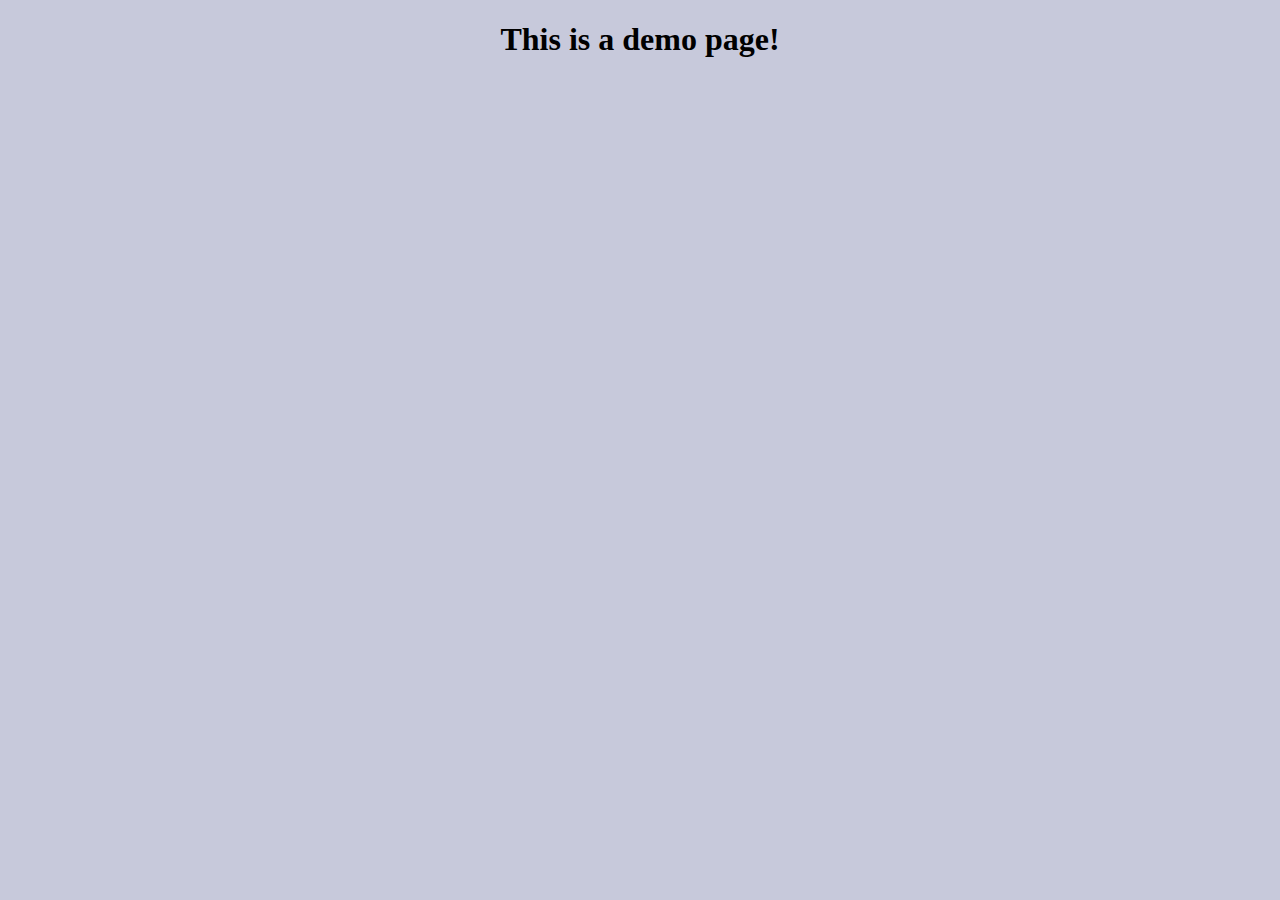
<file: 23_Browser/index.html>
<!DOCTYPE html>
<html lang="en">
<head>
    <meta charset="UTF-8">
    <meta name="viewport" content="width=device-width, initial-scale=1.0">
    <title>Document</title>
    <link rel="stylesheet" href="index.css">
</head>
<body>
    <h1> This is a demo page!</h1>

<!--javascript-->
    <script src="index.js"> </script>
</body>
</html>
</file>
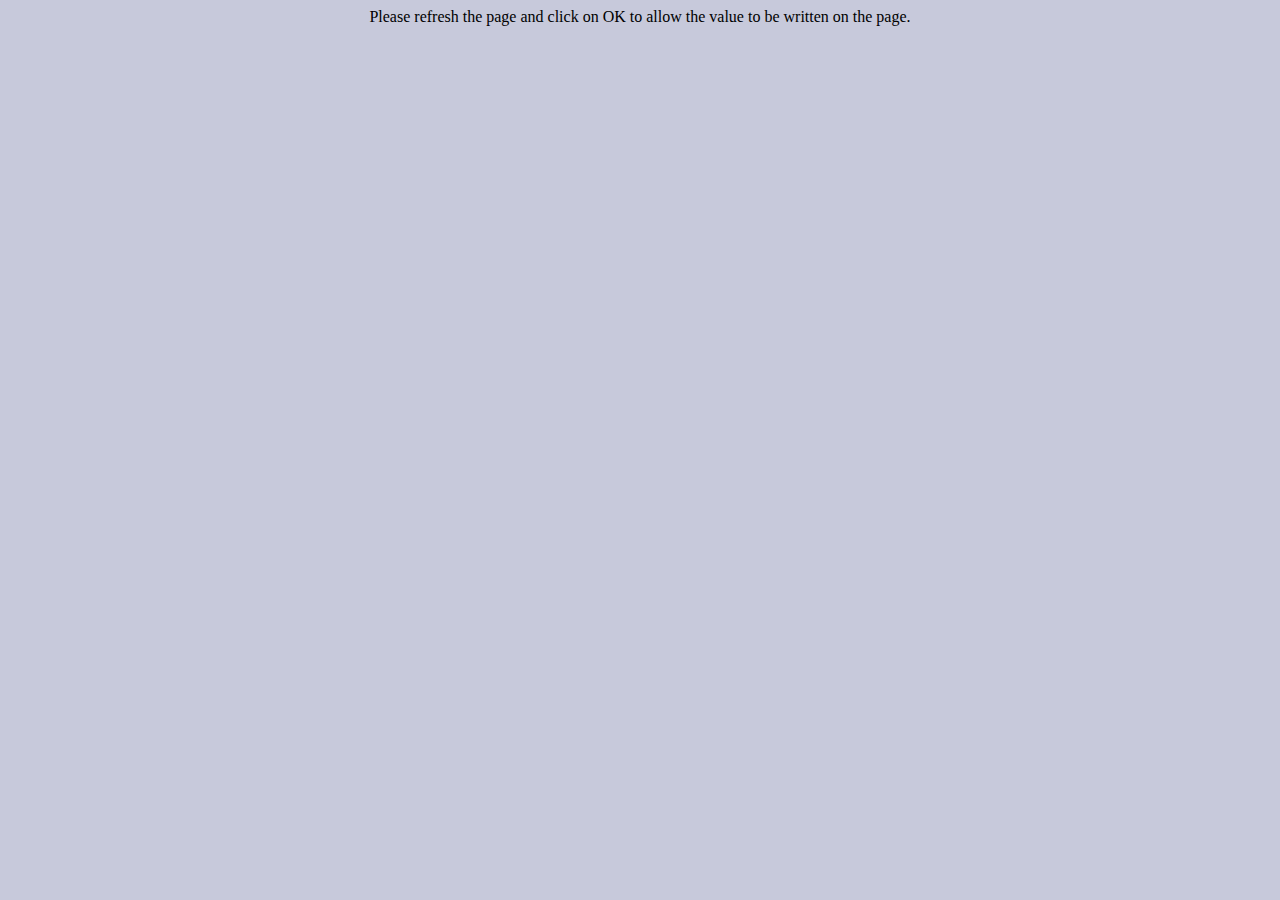
<file: 27_AlertConfirmPrompt/index.html>
<!DOCTYPE html>
<html lang="en">
<head>
    <meta charset="UTF-8">
    <meta name="viewport" content="width=device-width, initial-scale=1.0">
    <title>Document</title>
    <link rel="stylesheet" href="style.css">
</head>
<body>
    <script src="script.js"></script>
</body>
</html>
</file>
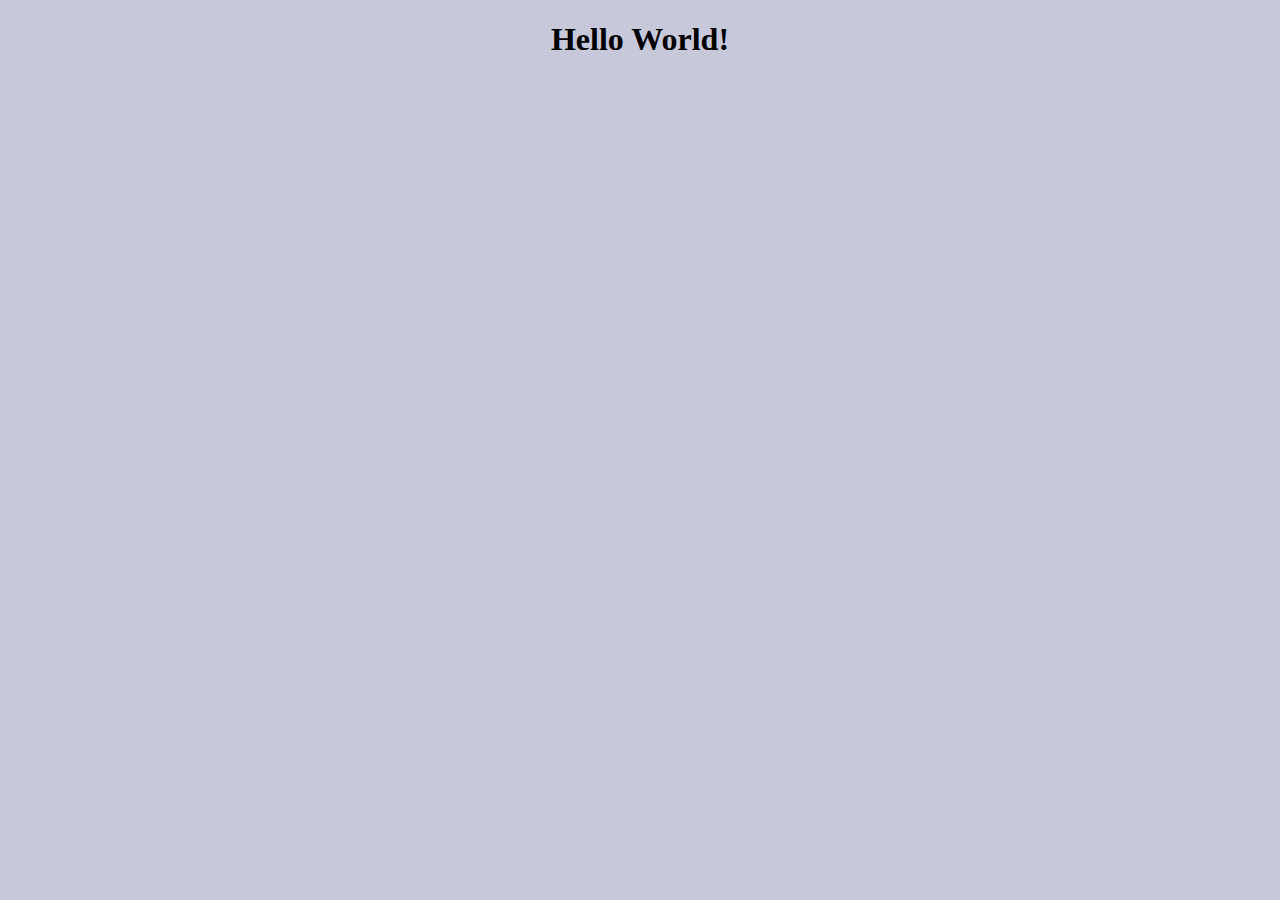
<file: 28_WindowDomBom/index.html>
<!DOCTYPE html>
<html lang="en">
<head>
    <meta charset="UTF-8">
    <meta name="viewport" content="width=device-width, initial-scale=1.0">
    <title>Window, Document object model and Browser object model</title>
    <link rel="stylesheet" href="style.css">
</head>
<body>
    <h1>Hello World!</h1>
    <script src="script.js"></script>
</body>
</html>
</file>
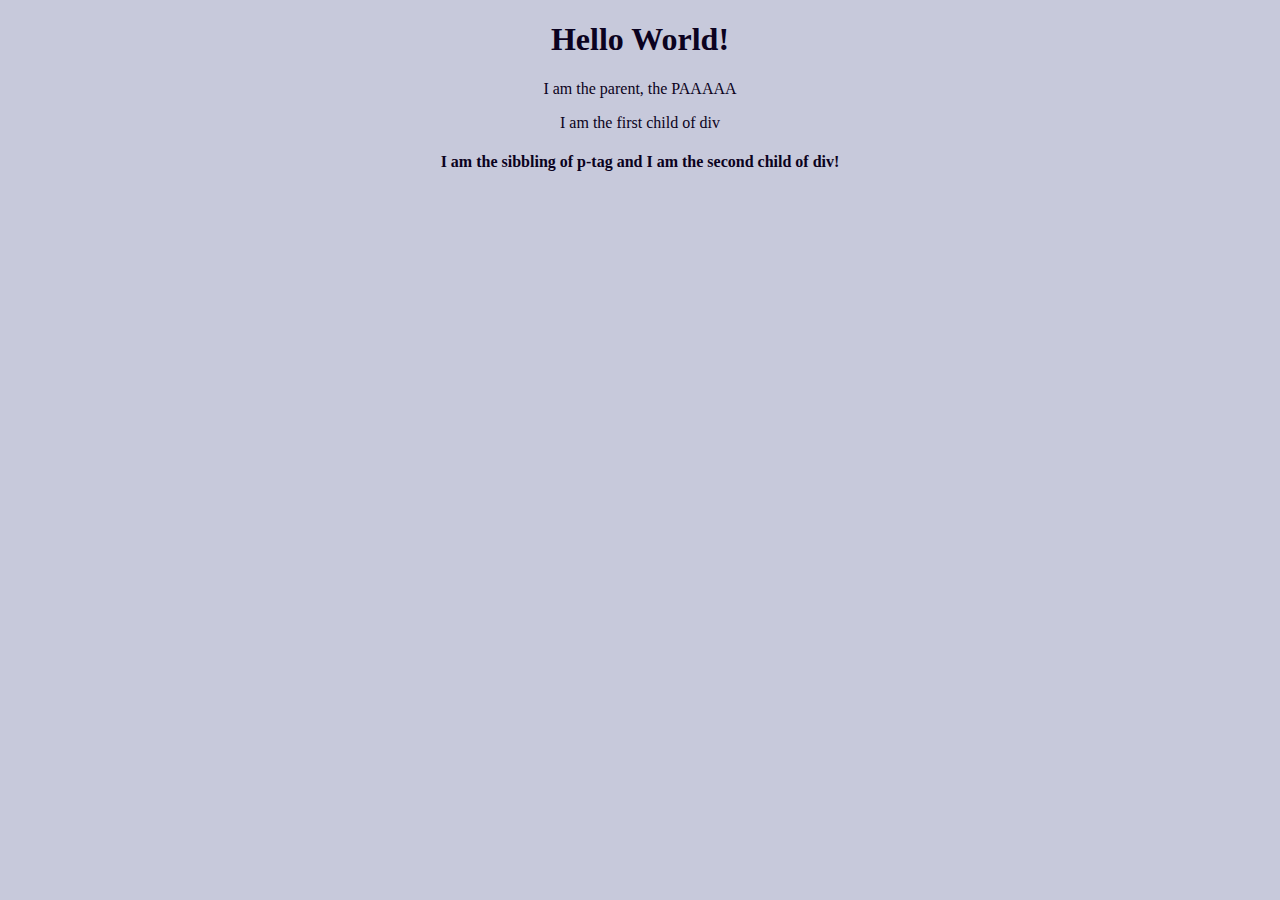
<file: 32_DOM_Manipulation/index.html>
<!DOCTYPE html>
<html lang="en">

<head>
    <meta charset="UTF-8">
    <meta name="viewport" content="width=device-width, initial-scale=1.0">
    <title>Window, Document object model and Browser object model</title>
    <link rel="stylesheet" href="style.css">
</head>

<body>
    <div>
        <!--First child of the body-->
        <h1>Hello World!</h1>
        I am the parent, the PAAAAA
        <p>I am the first child of div</p>
        <h4>I am the sibbling of p-tag and I am the second child of div!</h4>
    </div>
    <script src="script.js"></script>
</body>

</html>
</file>
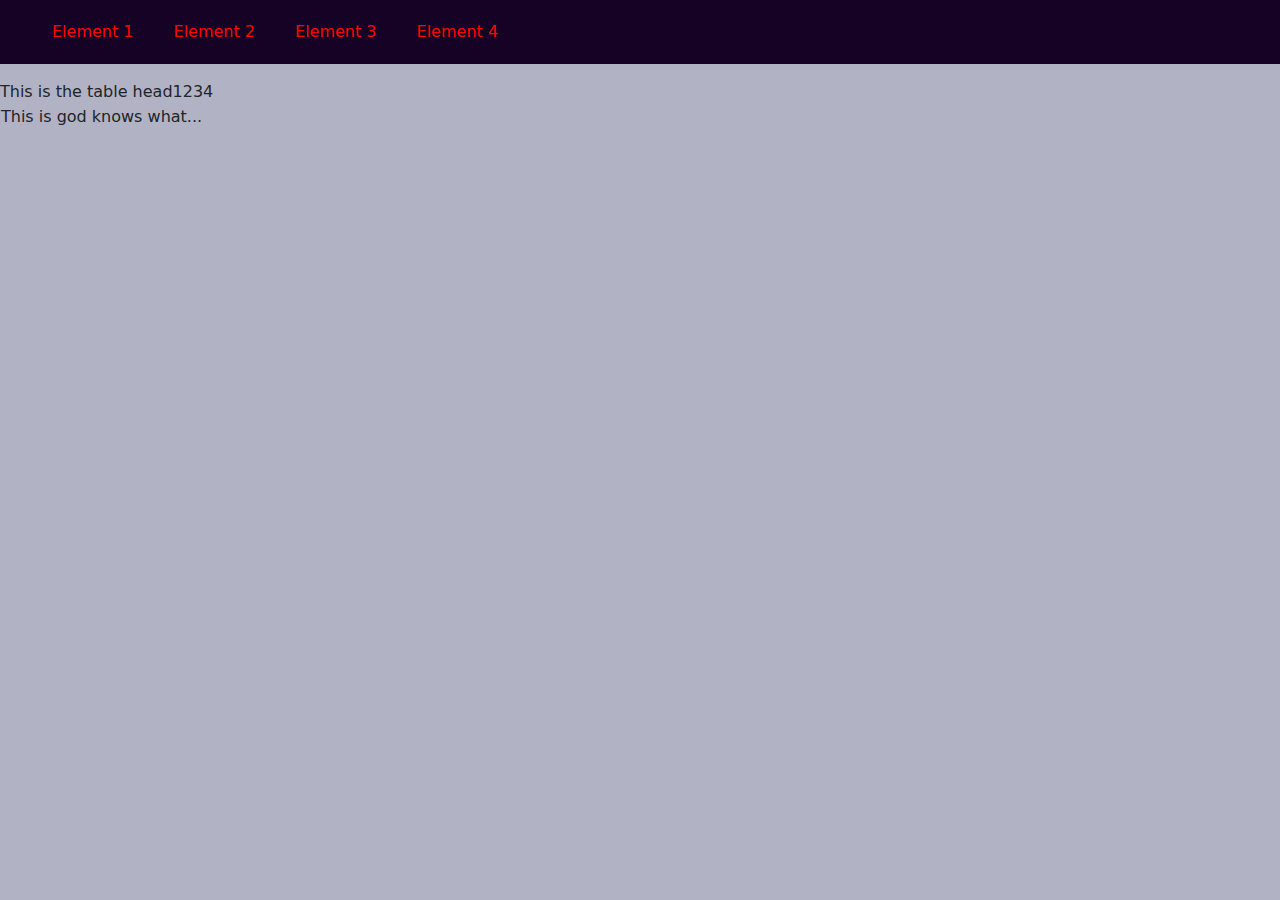
<file: 38_Chap7PS/index.html>
<!DOCTYPE html>
<html lang="en">
  <head>
    <meta charset="UTF-8" />
    <meta name="viewport" content="width=device-width, initial-scale=1.0" />
    <title>Document</title>
    <link rel="stylesheet" href="style.css">
    <link href="https://cdn.jsdelivr.net/npm/bootstrap@5.3.3/dist/css/bootstrap.min.css" rel="stylesheet" integrity="sha384-QWTKZyjpPEjISv5WaRU9OFeRpok6YctnYmDr5pNlyT2bRjXh0JMhjY6hW+ALEwIH" crossorigin="anonymous">
  </head>
  </head>
  <body>
      <nav >
        <ul class="ul">
            <li class="element">Element 1</li>
            <li class="element">Element 2</li>
            <li class="element">Element 3</li>
            <li class="element">Element 4</li>
        </ul>
      </nav>
      <!--Question 2: Create a table without t-body and check if tbody in "view page source"-->
      <table>
        <thead>This is the table head</thead>
        <td>This is god knows what...</td>
        <tr>1</tr>
        <tr>2</tr>
        <tr>3</tr>
        <tr>4</tr>
      </table>
    <script src="https://cdn.jsdelivr.net/npm/bootstrap@5.3.3/dist/js/bootstrap.bundle.min.js" integrity="sha384-YvpcrYf0tY3lHB60NNkmXc5s9fDVZLESaAA55NDzOxhy9GkcIdslK1eN7N6jIeHz" crossorigin="anonymous"></script>
    <script src="script.js"></script>
  </body>
</html>
</file>
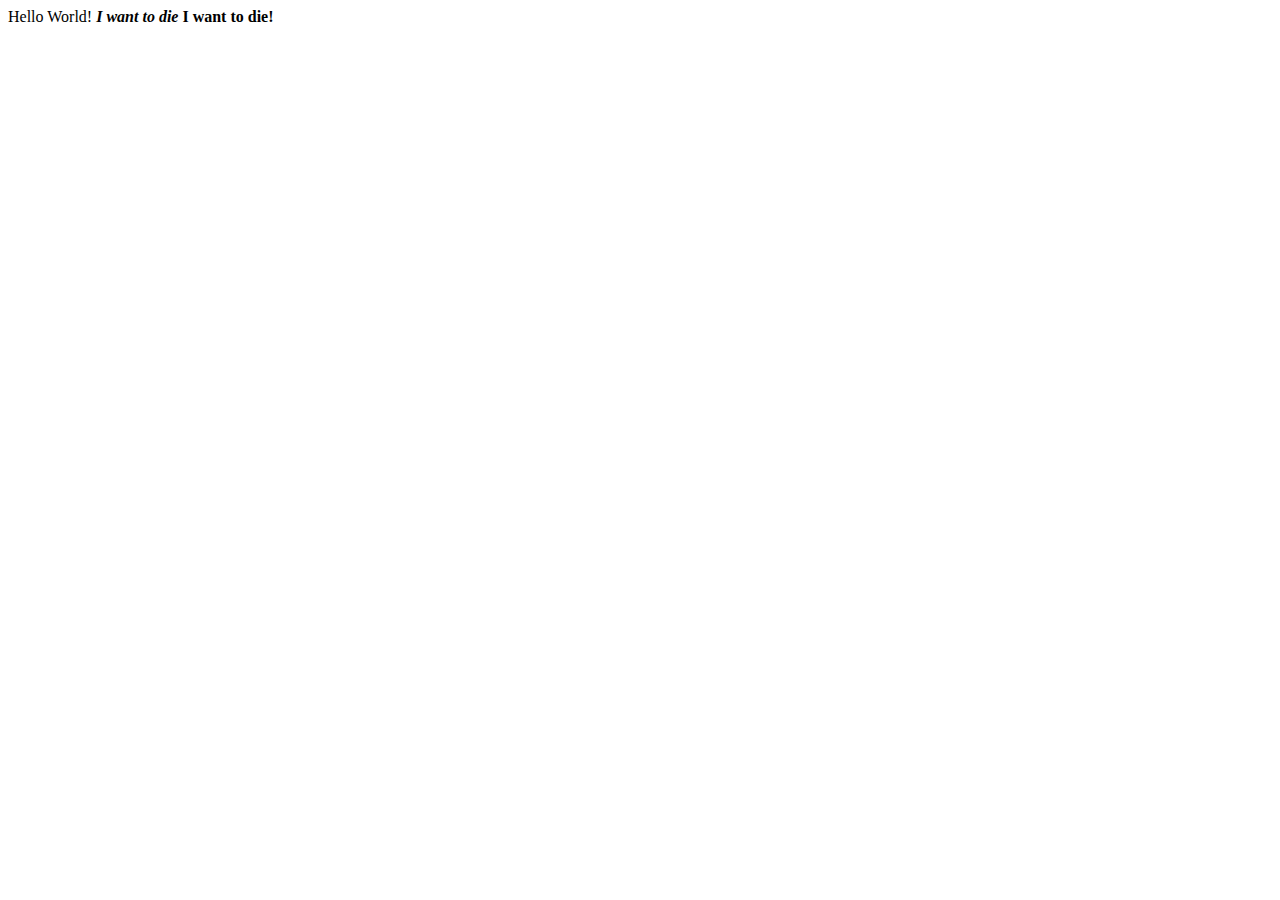
<file: 41_DOMProperties/index.html>
<!DOCTYPE html>
<html lang="en">
  <head>
    <meta charset="UTF-8" />
    <meta name="viewport" content="width=device-width, initial-scale=1.0" />
    <title>Document</title>
  </head>
  <body>
    Hello World!
    <span id="first">Hey, I am a span!</span>
    <div id="outer"></div>
    <script src="script.js"></script>
  </body>
</html>
</file>
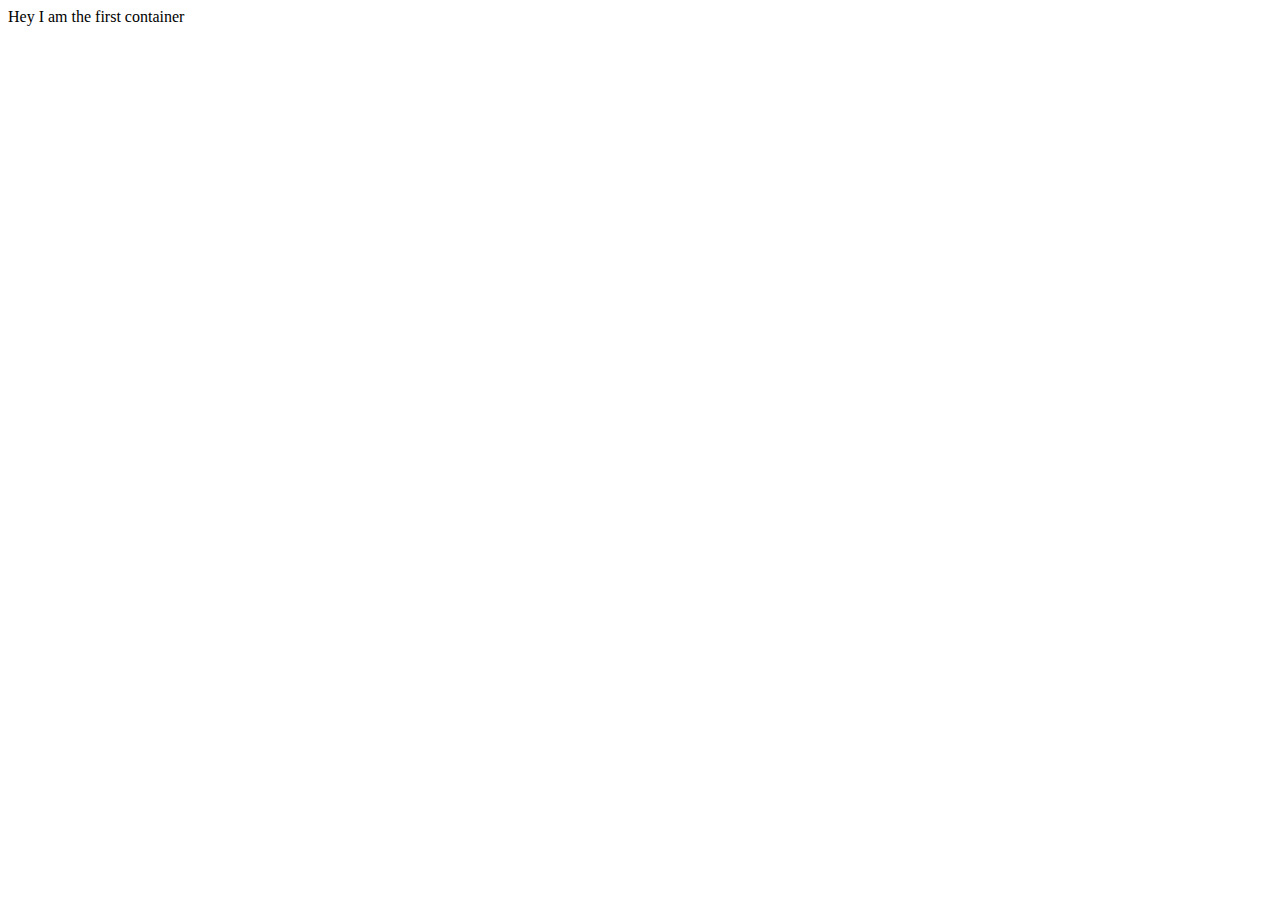
<file: 42_GetAndSetAttributes/index.html>
<!DOCTYPE html>
<html lang="en">
  <head>
    <meta charset="UTF-8" />
    <meta name="viewport" content="width=device-width, initial-scale=1.0" />
    <title>Document</title>
  </head>
  <body>
    <div id="firstId" class="firstClas" data-name="Karthik" data-age="26">
      Hey I am the first container
    </div>
    <script src="script.js"></script>
  </body>
</html>
</file>
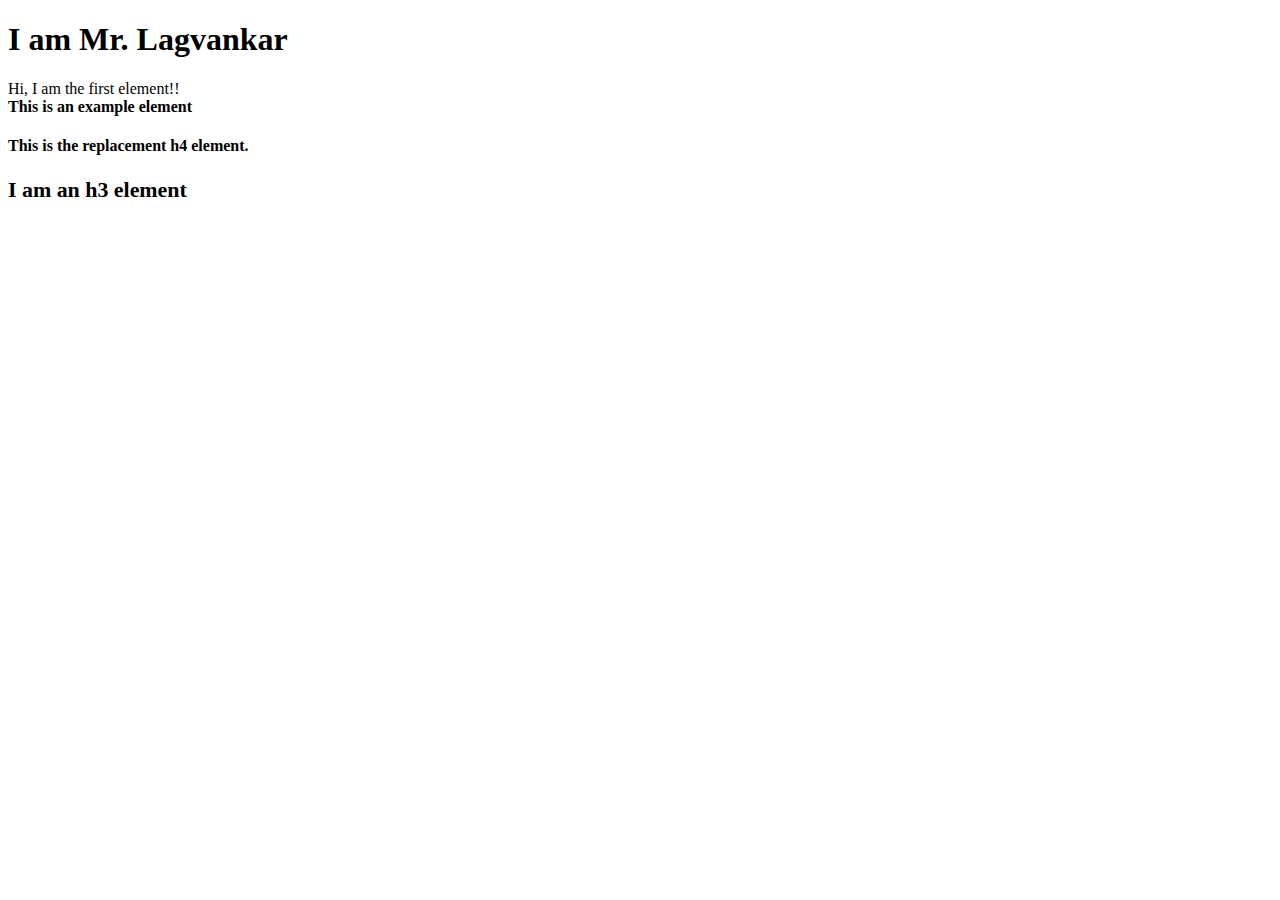
<file: 43_insertionMethods/index.html>
<!DOCTYPE html>
<html lang="en">
  <head>
    <meta charset="UTF-8" />
    <meta name="viewport" content="width=device-width, initial-scale=1.0" />
    <title>Document</title>
  </head>
  <body>
    <div id="first">Hi, I am the first element!!</div>
    <div class="replaceExample">
      This is an elment that I am going to user for replace example
    </div>
    <script src="script.js"></script>
  </body>
</html>
</file>
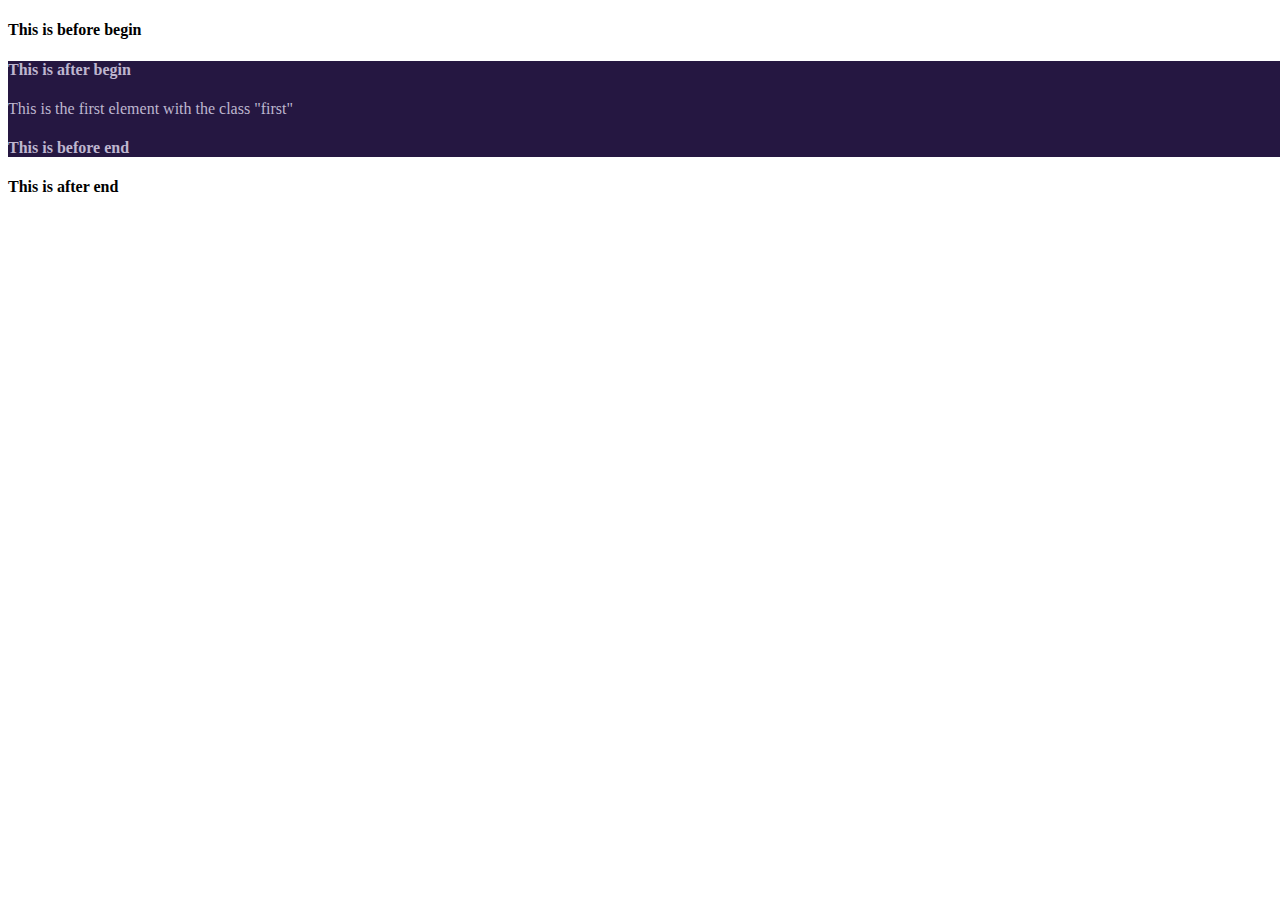
<file: 44_insertAdjescentElements/index.html>
<!DOCTYPE html>
<html lang="en">
  <head>
    <meta charset="UTF-8" />
    <meta name="viewport" content="width=device-width, initial-scale=1.0" />
    <title>Document</title>
    <link rel="stylesheet" href="style.css" />
  </head>
  <body>
    <div class="first">This is the first element with the class "first"</div>
    <script src="script.js"></script>
  </body>
</html>
</file>
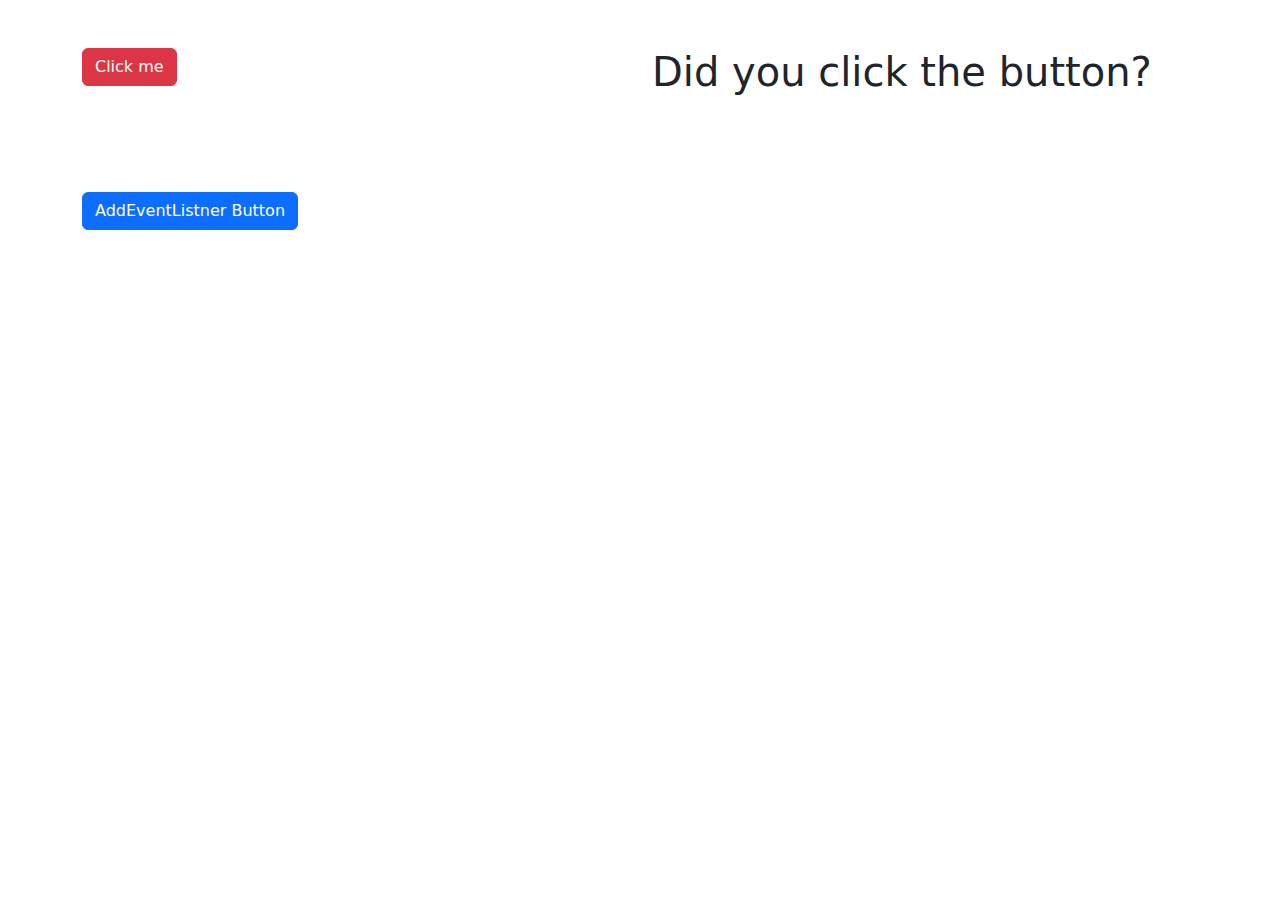
<file: 47_BrowserEvents/index.html>
<!DOCTYPE html>
<html lang="en">
  <head>
    <meta charset="UTF-8" />
    <meta name="viewport" content="width=device-width, initial-scale=1.0" />
    <title>Document</title>
    <link
      href="https://cdn.jsdelivr.net/npm/bootstrap@5.3.3/dist/css/bootstrap.min.css"
      rel="stylesheet"
      integrity="sha384-QWTKZyjpPEjISv5WaRU9OFeRpok6YctnYmDr5pNlyT2bRjXh0JMhjY6hW+ALEwIH"
      crossorigin="anonymous"
    />
  </head>
  <body>
    <div
      class="container fluid"
      onmouseenter="console.log('Container ke andar mouse gaya be!!!!!')"
    >
      <div class="row">
        <div class="col-6">
          <button class="btn btn-danger my-5">Click me</button>
        </div>
        <div class="col-6">
          <h1 class="my-5">Did you click the button?</h1>
        </div>
      </div>

      <div className="row">
        <div class="col-4">
          <button class="btn btn-primary my-5">AddEventListner Button</button>
        </div>
      </div>
    </div>
    <script src="script.js"></script>
    <script
      src="https://cdn.jsdelivr.net/npm/bootstrap@5.3.3/dist/js/bootstrap.bundle.min.js"
      integrity="sha384-YvpcrYf0tY3lHB60NNkmXc5s9fDVZLESaAA55NDzOxhy9GkcIdslK1eN7N6jIeHz"
      crossorigin="anonymous"
    ></script>
  </body>
</html>
</file>
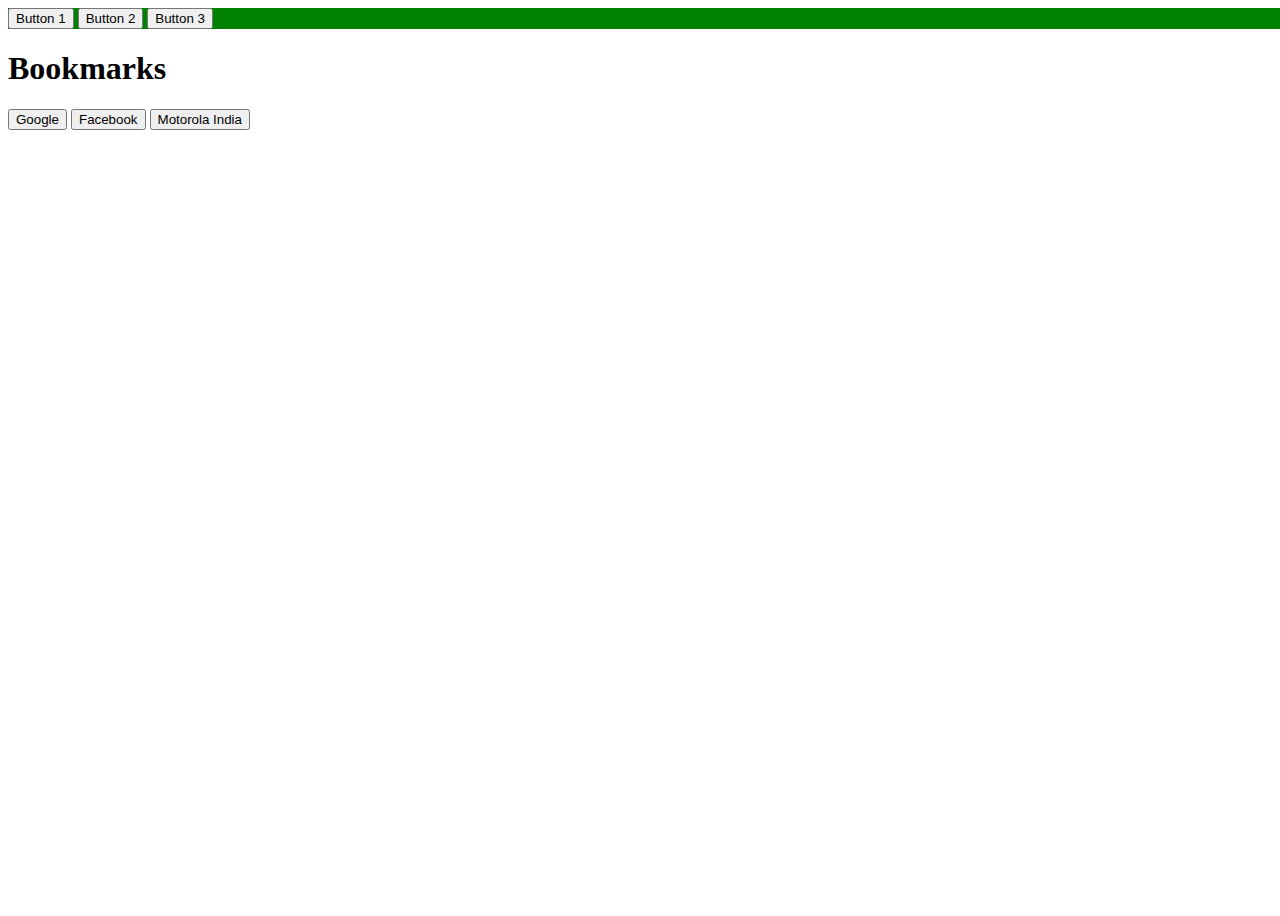
<file: 49_Chap8_PS/index.html>
<!DOCTYPE html>
<html lang="en">
  <head>
    <meta charset="UTF-8" />
    <meta name="viewport" content="width=device-width, initial-scale=1.0" />
    <title>Document</title>
    <link rel="stylesheet" href="style.css" />
  </head>
  <body>
    <div class="buttons buttons2">
      <button onclick="alert('buttton 1 clicked')">Button 1</button>
      <button onclick="alert('buttton 2 clicked')">Button 2</button>
      <button onclick="alert('buttton 3 clicked')">Button 3</button>
    </div>
    <!--This is for creating buttons that take us to the website.-->
    <div>
      <h1>Bookmarks</h1>
      <button class="bookmarks">Google</button>
      <button class="bookmarks">Facebook</button>
      <button class="bookmarks">Motorola India</button>
    </div>
    <script src="script.js"></script>
  </body>
</html>
</file>
<file: 23_Browser/index.css>
body {
    font: Georgia (serif);
    color: black;
    background-color: rgb(199, 201, 219);
    text-align: center;
}
</file>
<file: 27_AlertConfirmPrompt/style.css>
body {
    font: Georgia (serif);
    color: black;
    background-color: rgb(199, 201, 219);
    text-align: center;
}
</file>
<file: 28_WindowDomBom/style.css>
body {
    font: Georgia (serif);
    color: black;
    background-color: rgb(199, 201, 219);
    text-align: center;
}
</file>
<file: 32_DOM_Manipulation/style.css>
body {
    font: Georgia (serif);
    color: rgb(11, 2, 32);
    background-color: rgb(199, 201, 219);
    text-align: center;
}
</file>
<file: 38_Chap7PS/style.css>
ul {
  display: flex;
  width: 100vw;
  background-color: rgb(21, 2, 36);
  color: rgb(178, 178, 197);
}

li {
  margin: 0px;
  padding: 20px;
  list-style: none;
}

body,
html {
  min-height: 100vh;
  display: flex;
  flex-direction: column;
  background-color: rgb(178, 178, 197) !important;
  margin: 0px;
  padding: 0px;
}
</file>
<file: 44_insertAdjescentElements/style.css>
html,
body {
  width: 100%;
  height: 100%;
}

.yellow {
  background-color: yellowgreen;
  color: rgb(226, 214, 214);
}

.blue {
  background-color: rgb(37, 23, 65);
  color: rgb(190, 182, 207);
}

.text-dark {
    color: black;
}
</file>
<file: 49_Chap8_PS/style.css>
body {
  width: 100vw;
  height: 100vh;
}

.buttons {
  background-color: yellow;
}

.buttons2 {
  background-color: green;
}
</file>
